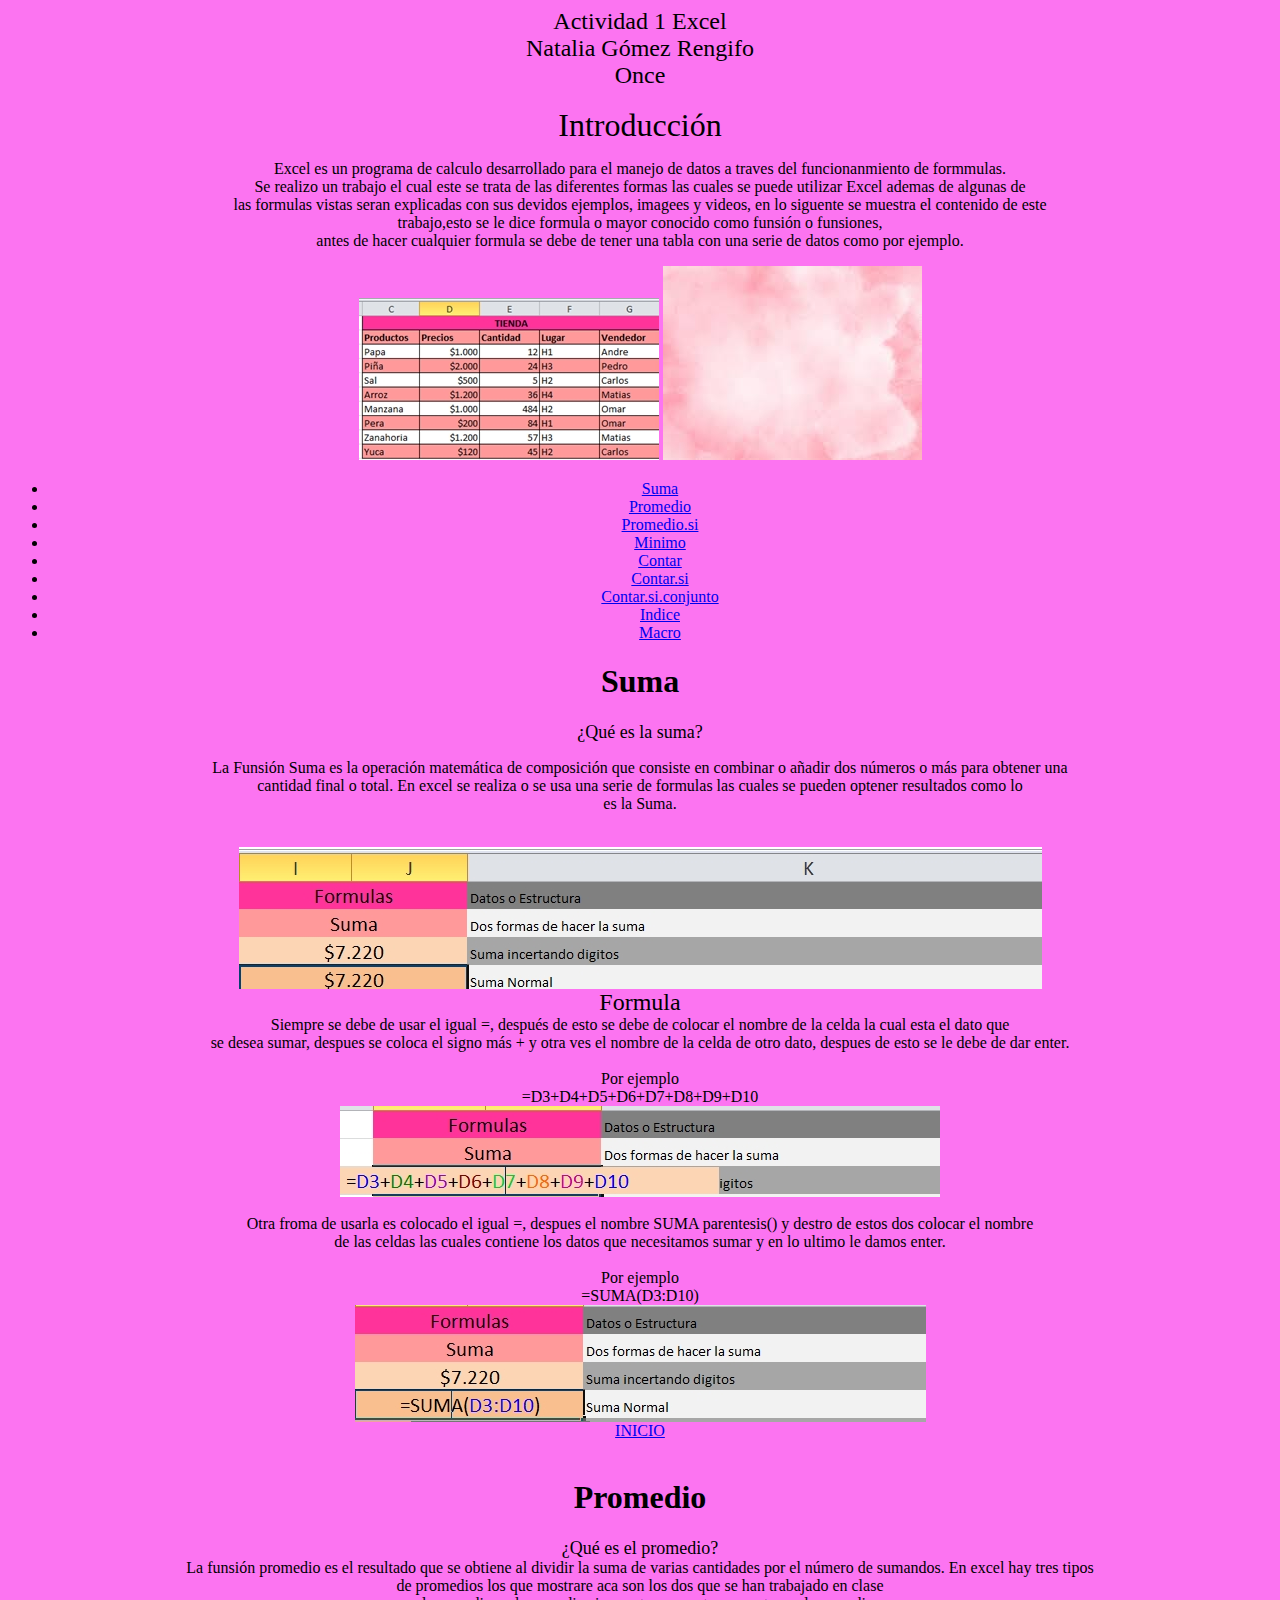
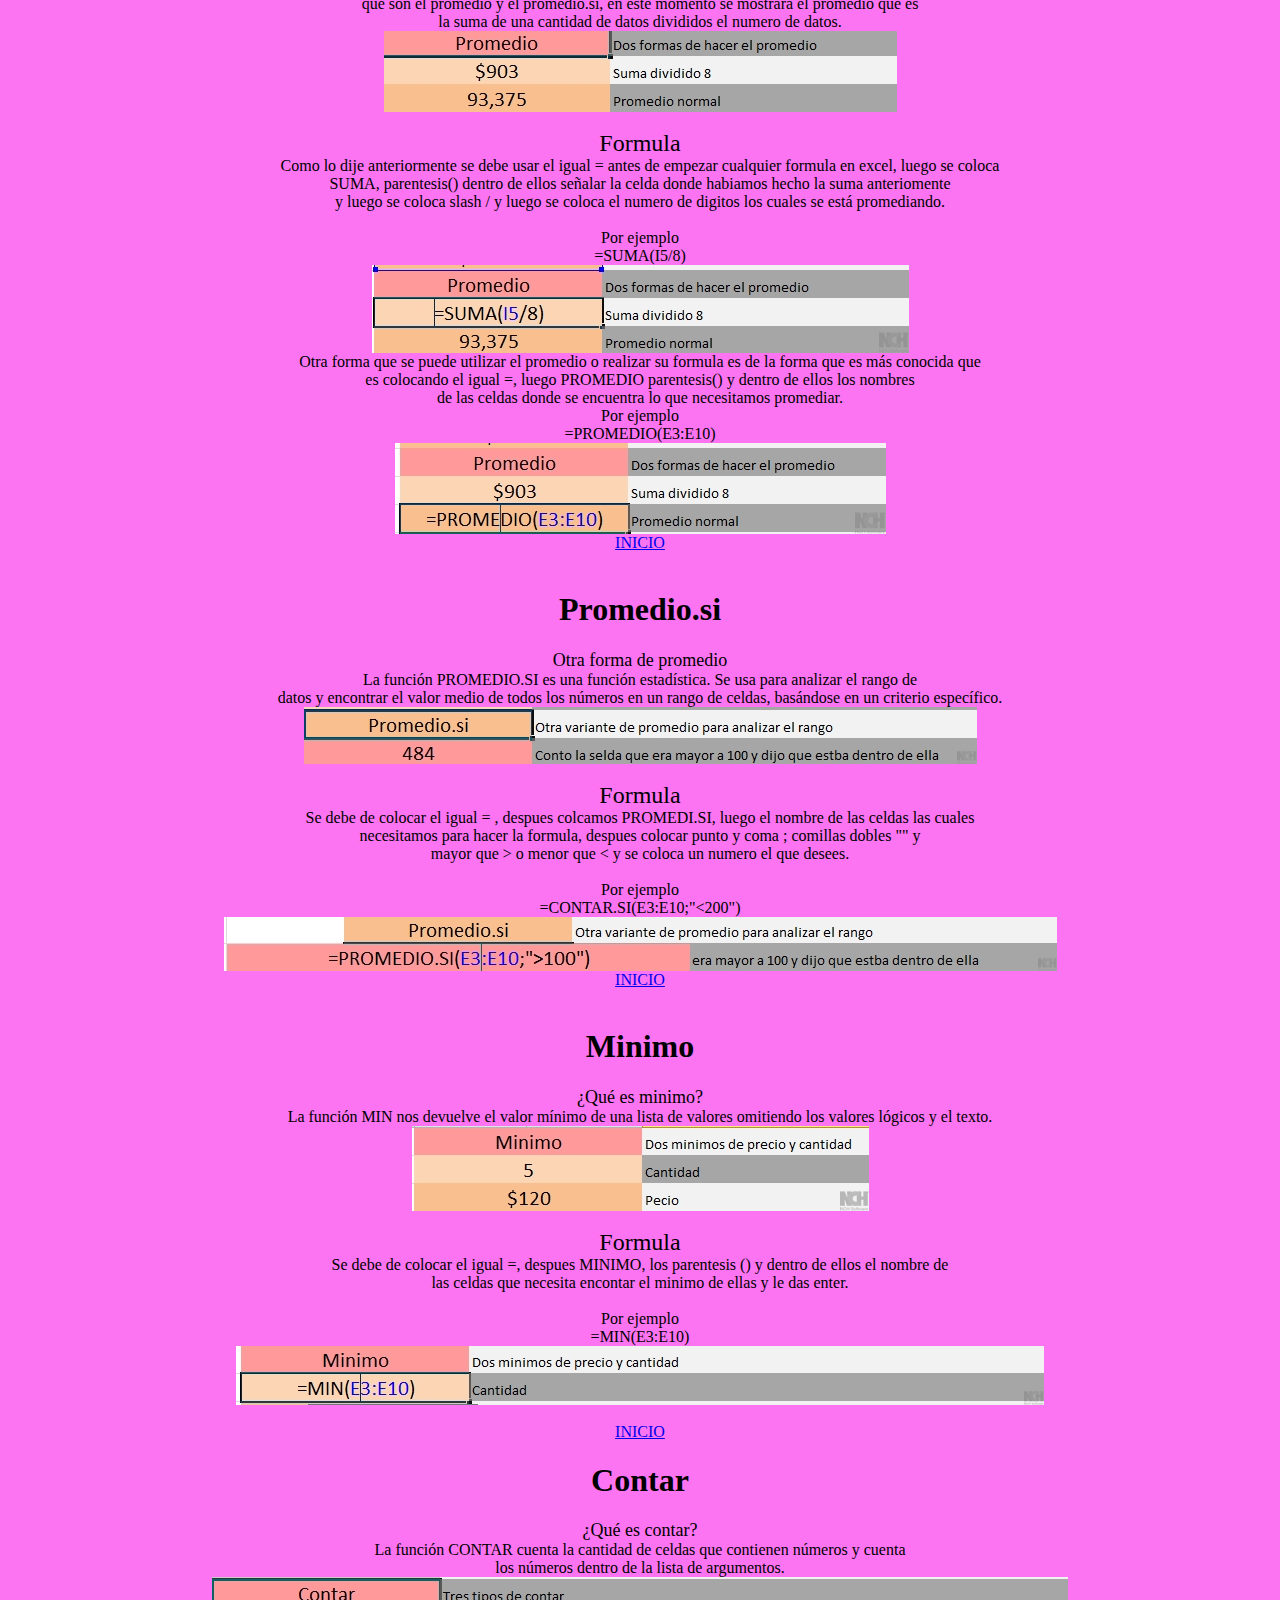
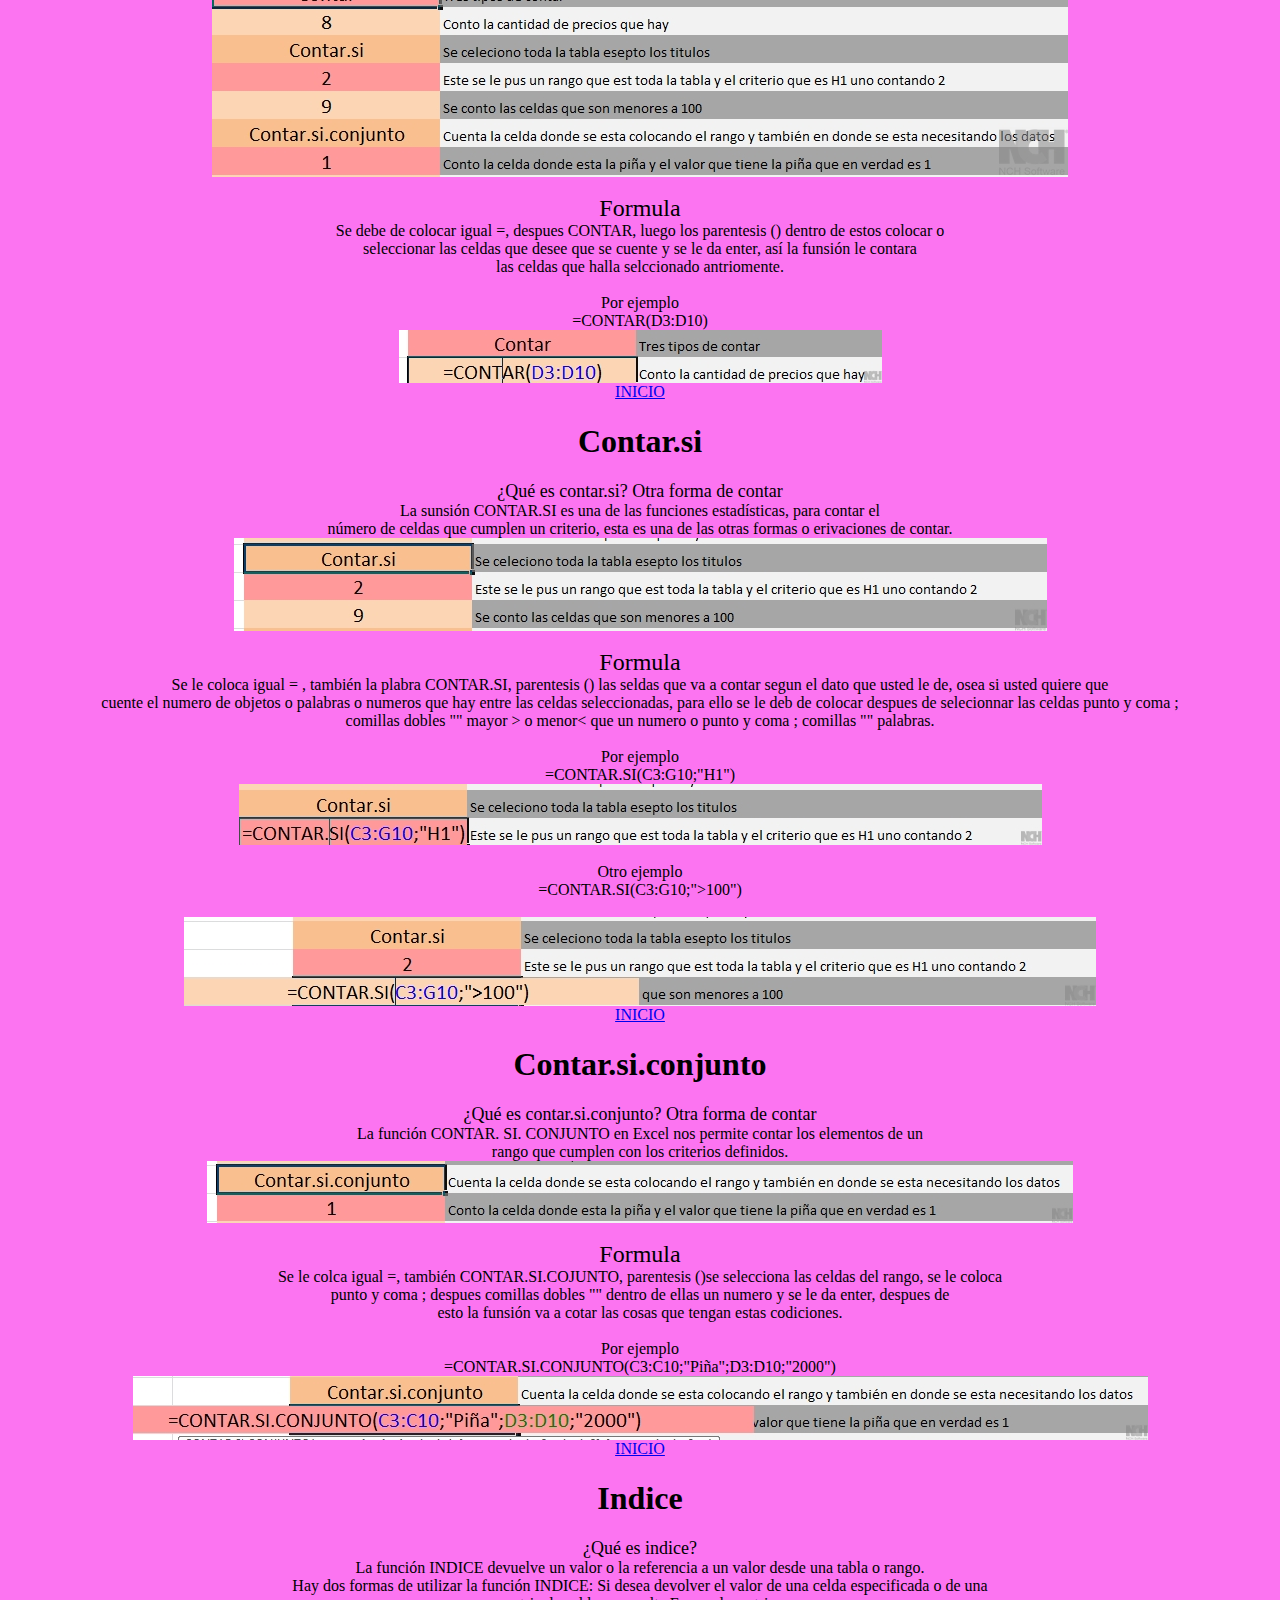
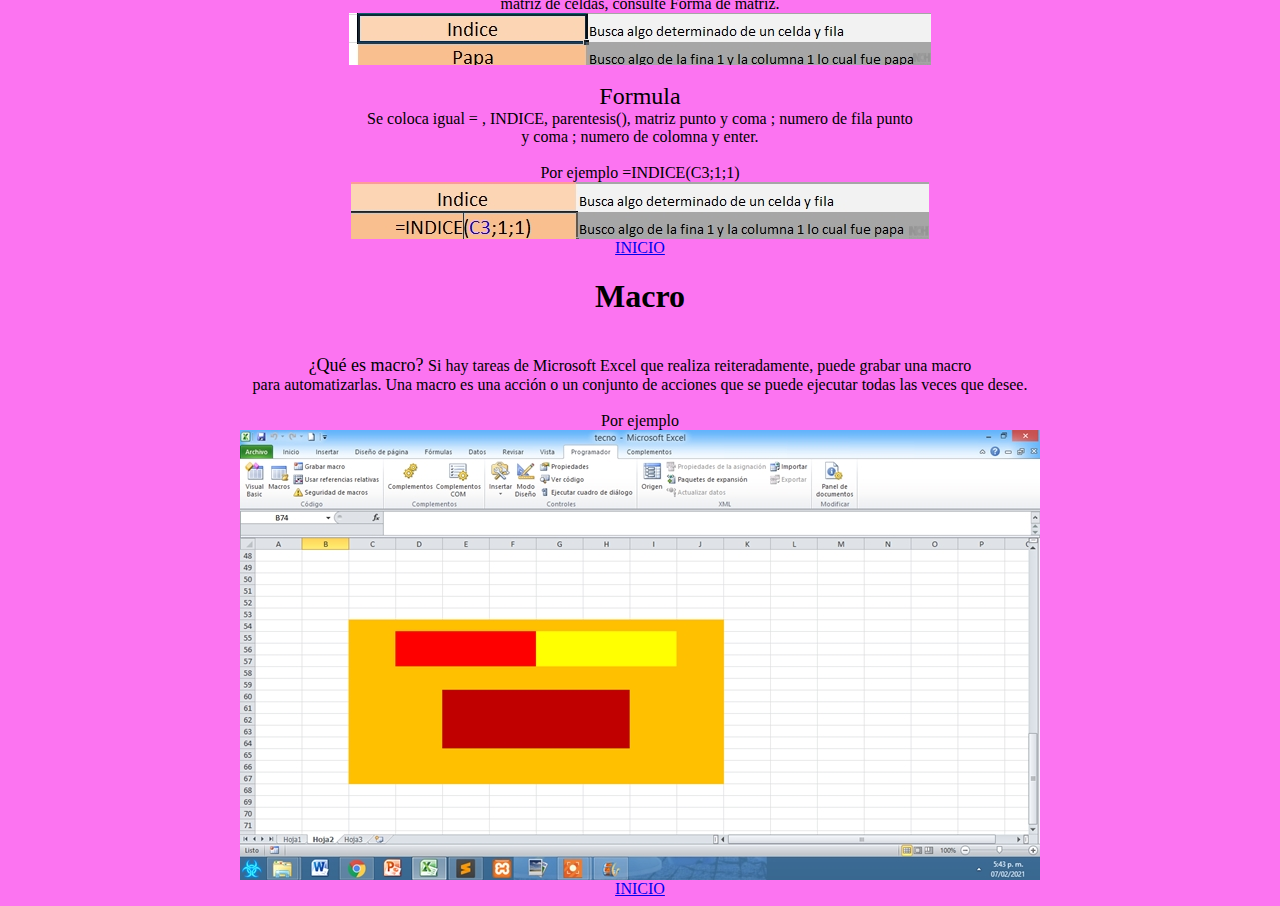
<file: index.html>
<html>
<head>
	<meta charset="utf-8">
	<title>Primer periodo</title>
	<link rel="stylesheet" href="estilo.css">
</head>
<style type="text/css">
  .menu {
    text-decoration: none;
    list-style: none;
  }
</style>
<body bgcolor="#FC74F1">
   <center>
      <font size="5" color="#000">Actividad 1 Excel</font>
    </center>
    <center>
      <font size="5" color="#000">Natalia Gómez Rengifo</font>
      <br>
      <font size="5" color="#000">Once</font>
      </center>
      <br>
      <center>
    <font size="6" color="#000">Introducción</font>
    </center>
    <center>
  <p>Excel es un programa de calculo desarrollado para el manejo de datos a traves del funcionanmiento de 
  formmulas. <br> Se realizo un trabajo el cual este se trata de las diferentes formas las cuales se puede utilizar Excel ademas de algunas de <br>las formulas vistas seran explicadas con sus devidos ejemplos, imagees y videos, en lo siguente se muestra el contenido de este<br> trabajo,esto se le dice formula o mayor conocido como funsión o funsiones, <br> antes de hacer cualquier formula se debe de tener una tabla con una serie de datos como por ejemplo.</p>
  <img src="Tabla.jpg">
      <img src="descarga.jpg">
      </center>
      <center>
    <div class="menu" id="inicio">
      <ul>
        <div>
        <li><a href="#Hola">Suma</a></li>
        </div>
        <div>
         <li><a href="#Hola2">Promedio</a></li>
         </div>
         <div>
          <li><a href="#Hola3">Promedio.si</a></li>
          </div>
          <div>
          <li><a href="#Hola4">Minimo</a></li>
          </div>
          <div>
          <li><a href="#Hola5">Contar</a></li>
          </div>
          <div>
          <li><a href="#Hola6">Contar.si</a></li>
        </div>
        <div>
          <li><a href="#Hola7">Contar.si.conjunto</a></li>
        </div>
        <div>
          <li><a href="#Hola8">Indice</a></li>
        </div>
        <div>
          <li><a href="#Hola9">Macro</a></li>
        </div>
      </ul>
    </div>
    </center>
      <center>
      <div>
   <h1 id="Hola">Suma</h1>
  <font size="4">¿Qué es la suma?</font>
   <p>La Funsión Suma es la operación matemática de composición que consiste en combinar o añadir dos números o más para obtener  una <br>cantidad final o total. En excel se realiza o se usa una serie de formulas las cuales se pueden optener resultados como lo<br> es la Suma. </P><br>
    <img src="Suma.jpg">
    <br>
  <font size="5">Formula</font><br>
  Siempre se debe de usar el igual =, después de esto se debe de colocar el nombre de la celda la cual esta el dato que<br> se desea sumar, despues se coloca el signo más + y otra ves el nombre de la celda de otro dato, despues de esto se le debe de dar enter.
  <br>
  <br>
  Por ejemplo
<br>
=D3+D4+D5+D6+D7+D8+D9+D10 
<br>
  <img src="Suma1.jpg">
  <br>
  <br>
  Otra froma de usarla es colocado el igual =, despues el nombre SUMA parentesis() y destro de estos dos colocar el nombre<br> de las celdas las cuales contiene los datos que necesitamos sumar y en lo ultimo le damos enter.
  <br>
  <br> 
  Por ejemplo 
  <br>
  =SUMA(D3:D10)
  <br>
  <img src="Suma2.jpg">
  <br>
    <a href="#inicio">INICIO</a>
</div>
</center>
 <br>
 <center>
  <div>
 <h1 id="Hola2">Promedio</h1>
 <font size="4">¿Qué es el promedio?</font><br>
La funsión promedio es el resultado que se obtiene al dividir la suma de varias cantidades por el número de sumandos. En excel hay tres tipos<br> de promedios los que mostrare aca son los dos que se han trabajado en clase <br>que son el promedio y el promedio.si, en este momento se mostrara el promedio que es<br> la suma de una  cantidad de datos divididos el numero de datos.
<br>
<img src="Promedio1.jpg">
<br>
<br>
<font size="5">Formula</font><br>
Como lo dije anteriormente  se debe usar el igual = antes de empezar cualquier formula en excel, luego se coloca <br>SUMA, parentesis() dentro de ellos señalar la celda donde habiamos hecho la suma anteriomente<br> y luego se coloca slash / y luego se coloca el numero de digitos los cuales se está promediando.
<br>
<br>
Por ejemplo
<br> 
=SUMA(I5/8)
<br>
<img src="Promedio.jpg">
<br>
Otra forma que se puede utilizar el promedio o realizar su formula es de la forma que es más conocida que <br>es colocando el igual =, luego PROMEDIO parentesis() y dentro de ellos los nombres<br> de las celdas donde se encuentra lo que necesitamos promediar.
<br>
Por ejemplo
<br>
=PROMEDIO(E3:E10)
<br>
<img src="Promedio3.jpg">
<br>
    <a href="#inicio">INICIO</a>
</div>
</center>
<br>
  <center>
    <div>
    <h1 id="Hola3">Promedio.si </h1>
 <font size="4">Otra forma de promedio</font>
 <br>
La función PROMEDIO.SI es una función estadística. Se usa para analizar el rango de<br> datos y encontrar el valor medio de todos los números en un rango de celdas, basándose en un criterio específico.
<br>
<img src="Promedio4.jpg">
<br>
<br>
<font size="5">Formula</font><br>
Se debe de colocar el igual = , despues colcamos PROMEDI.SI, luego el nombre de las celdas las cuales<br> necesitamos para hacer la formula, despues colocar punto y coma ; comillas dobles "" y <br>mayor que > o menor  que <  y se coloca un numero el que desees.
<br>
<br>
Por ejemplo
<br>
=CONTAR.SI(E3:E10;"<200")
<br>
<img src="Pomedio5.jpg">
<br>
 <a href="#inicio">INICIO</a>
</div>
  </center>
  <br>
  <center>
    <div>
      <h1 id="Hola4">Minimo </h1>
      <font size="4">¿Qué es minimo?</font>
      <br>
      La función MIN nos devuelve el valor mínimo de una lista de valores omitiendo los valores lógicos y el texto. 
      <br>
      <img src="Minimo.jpg">      <br>
      <br>
      <font size="5">Formula</font><br>
      Se debe de colocar el igual =, despues MINIMO, los parentesis () y  dentro de ellos el nombre de<br> las celdas que necesita encontar el minimo de ellas y le das enter.
      <br>
      <br>
      Por ejemplo
      <br>
     =MIN(E3:E10)
           <br>
      <img src="Minimo1.jpg">
      <br>
      <br>
       <a href="#inicio">INICIO</a>
    </div>
  </center>
  <center>
    <div>
      <h1 id="Hola5">Contar </h1>
      <font size="4">¿Qué es contar?</font>
      <br>
      La función CONTAR cuenta la cantidad de celdas que contienen números y cuenta<br> los números dentro de la lista de argumentos.
      <br>
      <img src="Contar.jpg">
      <br>
      <br>
      <font size="5">Formula</font><br>
      Se debe de colocar igual =, despues CONTAR, luego los parentesis () dentro de estos colocar o <br>seleccionar las celdas que desee que se cuente y se le da enter, así la funsión le  contara<br> las celdas que halla selccionado antriomente.
      <br>
      <br>
      Por ejemplo
      <br>
      =CONTAR(D3:D10)
      <br>
      <img src="Contar2.jpg">
      <br>
       <a href="#inicio">INICIO</a>
    </div>
  </center>
  <center>
    <div>
       <h1 id="Hola6">Contar.si </h1>
      <font size="4">¿Qué es contar.si? Otra forma de contar</font>
      <br>
     La sunsión CONTAR.SI es una de las funciones estadísticas, para contar el <br>número de celdas que cumplen un criterio, esta es una de las otras formas o erivaciones de contar.
      <img src="Contar1.jpg">
      <br>
      <br>
      <font size="5">Formula</font><br>
        Se le coloca igual = , también la plabra CONTAR.SI, parentesis () las seldas que va a contar segun el dato que usted le de, osea si usted quiere que <br>cuente el numero de objetos o palabras o numeros que hay entre las celdas seleccionadas, para ello se le deb de colocar despues de selecionnar las celdas punto y coma ;<br> comillas dobles "" mayor > o menor< que un numero o punto y coma ; comillas "" palabras.
        <br>
        <br>
      Por ejemplo
      <br>
      =CONTAR.SI(C3:G10;"H1")
      <br>
      <img src="Contar3.jpg">
      <br>
      <br>
      Otro ejemplo
      <br>
      =CONTAR.SI(C3:G10;">100")
      <br>
      <br>
      <img src="Contar4.jpg">
      <br>
      <a href="#inicio">INICIO</a>
    </div>
  </center>
  <center>
    <div>
       <h1 id="Hola7">Contar.si.conjunto </h1>
       <font size="4">¿Qué es contar.si.conjunto? Otra forma de contar</font>
       <br>
       La función CONTAR. SI. CONJUNTO en Excel nos permite contar los elementos de un<br> rango que cumplen con los criterios definidos.
       <br>
        <img src="Contar5.jpg">
           <br>
       <br>
       <font size="5">Formula</font><br>
       Se le colca igual =, también CONTAR.SI.COJUNTO, parentesis ()se selecciona las celdas del rango, se le coloca<br> punto y coma ; despues comillas dobles "" dentro de ellas un numero y se le da enter, despues de<br> esto la funsión va a cotar las cosas que tengan estas codiciones.
       <br>
       <br>
       Por ejemplo
       <br>
       =CONTAR.SI.CONJUNTO(C3:C10;"Piña";D3:D10;"2000")
       <br>
       <img src="Contar6.jpg">
       <br>
       <a href="#inicio">INICIO</a>
    </div>
  </center>
  <center>
    <div>
 <h1 id="Hola8">Indice </h1>
       <font size="4">¿Qué es indice? </font>
       <br>
       La función INDICE devuelve un valor o la referencia a un valor desde una tabla o rango.<br> Hay dos formas de utilizar la función INDICE: Si desea devolver el valor de una celda especificada o de una<br> matriz de celdas, consulte Forma de matriz.
       <br>
       <img src="Indice.jpg">
       <br>
       <br>
       <font size="5">Formula</font><br>
       Se coloca igual = , INDICE, parentesis(), matriz punto y coma ; numero de fila punto<br> y coma ; numero de colomna y enter.
       <br>
       <br>
       Por ejemplo
       =INDICE(C3;1;1)
       <br> 
       <img src="Indice1.jpg">
       <br>
       <a href="#inicio">INICIO</a>
    </div>
  </center>
  <center>
    <div>
   <h1 id="Hola9">Macro </h1><br>
   <font size="4">¿Qué es macro? </font>
   Si hay tareas de Microsoft Excel que realiza reiteradamente, puede grabar una macro<br> para automatizarlas. Una macro es una acción o un conjunto de acciones que se puede ejecutar todas las veces que desee. 
   <br>
   <br>
   Por ejemplo
   <br>
   <img src="Macro.jpg">
   <br>
   <a href="#inicio">INICIO</a>
   </div> 
</center>
</body>
</html>
</file>
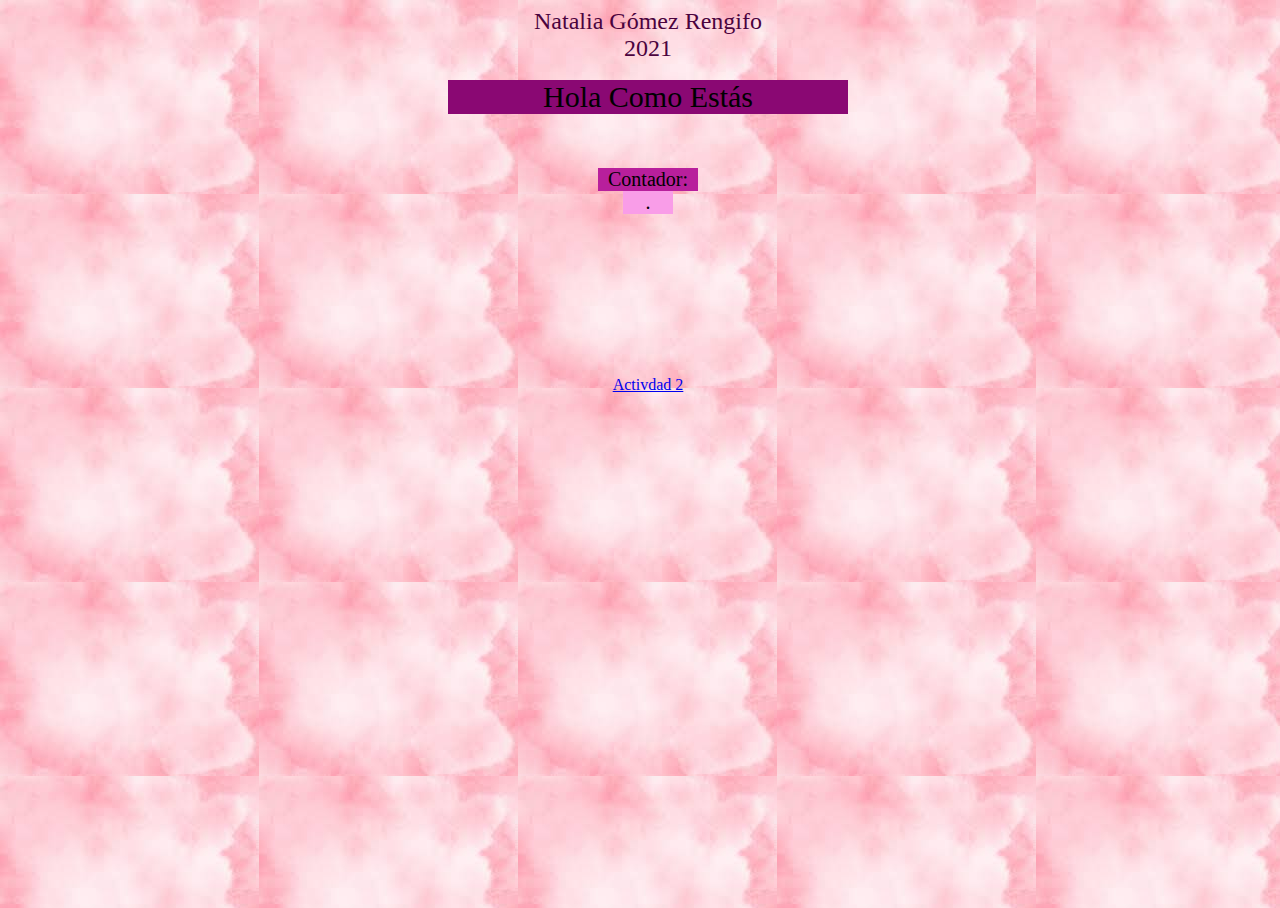
<file: 1.html>
<!DOCTYPE html>
<html>
<head>
	<title>Actividad 1 </title>
	<meta charset="utf-8">
	<link rel="stylesheet" href="stilo.css">
</head>
<body>
	<center>
		<font size="5" color="#4B033E">Natalia Gómez Rengifo</font>
		<br>
		<font size="5" color="#4B033E">2021</font>
		<br><br>
</center>
<center>
	<div class="conte" id="conta"><p1>Hola Como Estás</p1></div>
<script>
	var contador=0;
	var saludo=function(){
		("Hola Como Estás");
		contador++;
		if(contador==1)
		{
			clearInterval(Naty);
			var frr=document.getElementById('conta');
			frr.innerHTML="Esto Es Todo Muchas Gracias";
		}
	}
	var Naty=setInterval(saludo,10000);

	</script>
	<br>
	<br>
	<br>
	<div class="yo" id="pol">Contador:</div>
	<div class="eee" id=contan><p1>.</p1></div>
	<script>
		var cont=0;
		var conr=function(){
			(".");
			cont++;
			if (cont==1)
			{
				clearInterval(h);
				var n1=document.getElementById('contan');
				n1.innerHTML="10";
			}

		}
		var h=setInterval(conr,1000);

	</script>
	<br>
	<div class="eee" id=contan><p1></p1></div>
	<script>
		var conte=0;
		var con=function(){
			conte++;
			if (conte==1)
			{
				clearInterval(s);
				var n2=document.getElementById('contan');
				n2.innerHTML="9";
			}

		}
		var s=setInterval(con,2000);

	</script>
	<br>
	<div class="eee" id=contan><p1></p1></div>
	<script>
		var contr=0;
		var c=function(){
			contr++;
			if (contr==1)
			{
				clearInterval(a);
				var n3=document.getElementById('contan');
				n3.innerHTML="8";
			}

		}
		var a=setInterval(c,3000);

	</script>
	<br>
	<div class="eee" id=contan><p1></p1></div>
	<script>
		var cot=0;
		var co=function(){
			cot++;
			if (cot==1)
			{
				clearInterval(d);
				var n4=document.getElementById('contan');
				n4.innerHTML="7";
			}

		}
		var d=setInterval(co,4000);

	</script>
	<br>
	<div class="eee" id=contan><p1></p1></div>
	<script>
		var ct=0;
		var cr=function(){

			ct++;
			if (ct==1)
			{
				clearInterval(f);
				var n5=document.getElementById('contan');
				n5.innerHTML="6";
			}
           }
           var f=setInterval(cr,5000);
		
	</script>
	<br>
	<div class="eee" id=contan><p1></p1></div>
	<script>
		var g=0;
		var t=function(){
			g++;
			if (g==1)
			{
				clearInterval(k);
				var n6=document.getElementById('contan');
				n6.innerHTML="5";
			}
           }
           var k=setInterval(t,6000);
		
	</script>
	<br>
	<div class="eee" id=contan><p1></p1></div>
	<script>
		var d=0;
		var h=function(){
			d++;
			if (d==1)
			{
				clearInterval(n);
				var n7=document.getElementById('contan');
				n7.innerHTML="4";
			}
           }
           var n=setInterval(h,7000);
		
	</script>
	<br>
	<div class="eee" id=contan><p1></p1></div>
	<script>
		var ñ=0;
		var p=function(){
			ñ++;
			if (ñ==1)
			{
				clearInterval(j);
				var n8=document.getElementById('contan');
				n8.innerHTML="3";
			}
           }
           var j=setInterval(p,8000);
		
	</script>
	<br>
	<div class="eee" id=contan><p1></p1></div>
	<script>
		var ff=0;
		var o=function(){
			ff++;
			if (ff==1)
			{
				clearInterval(np);
				var n9=document.getElementById('contan');
				n9.innerHTML="2";
			}
           }
           var np=setInterval(o,9000);
		
	</script>
	<br>
	<div class="eee" id=contan><p1></p1></div>
	<script>
		var ñp=0;
		var ll=function(){
			ñp++;
			if (ñp==1)
			{
				clearInterval(ns);
				var n10=document.getElementById('contan');
				n10.innerHTML="1";
			}
           }
           var ns=setInterval(ll,10000);
		
	</script>

</center>
<center>
	<a href="2.html">Activdad 2</a>
</center>
</body>
</html>
</file>
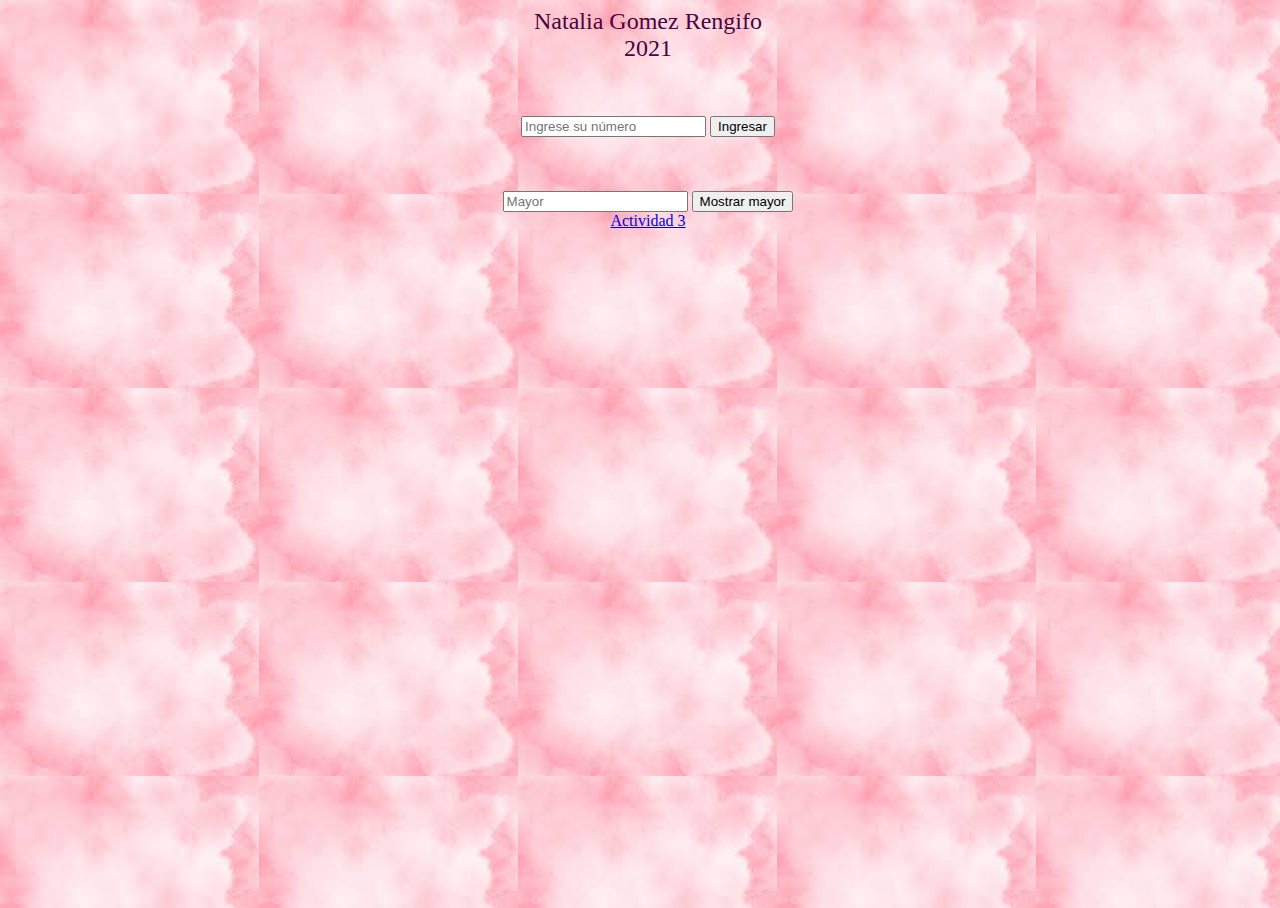
<file: 2.html>
<!DOCTYPE html>
<html>
<head>
	<title>Actividad 2</title>
	<link rel="stylesheet" type="text/css" href="stilo.css">
</head>
<body>
	<center>
		<font size="5" color="#4B033E">Natalia Gomez Rengifo</font>
		<br>
		<font size="5" color="#4B033E">2021</font>
		<br><br>
</center>
<br>
<br>
<center>
	<center>
		<div class="holi">
			<input type="number" name="entrada" placeholder="Ingrese su número" id="entrada">
			<input type="button" name="ingresar" value="Ingresar" id="ingresar" onclick="fingresa()">
		</div>
		<br>
		<br>
		<br>
		<div class="hola">
			<input type="number" name="resultado" id="resultado" placeholder="Mayor">
			<input type="button" name="mostrar" value="Mostrar mayor" id="mostrar" onclick="fmostrar()">
		</div>
	</center>
<script>
	var array=[];
var i=0;
var	mayor;
var a=document.getElementById('entrada');
function fingresa(){
	if(i<5)
	{
		if (i==0){
			mayor=parseInt(a.value);
		}
		else if(a.value>mayor)
		{
			mayor=parseInt(a.value);
		}
		console.log(mayor);
		i+=1;
		array[i]=a.value;
	}
		
}

function fmostrar()
{
	document.getElementById('resultado').value=mayor;
}


</script>
<a href="3.html">Actividad 3</a>
</body>
</html>
</file>
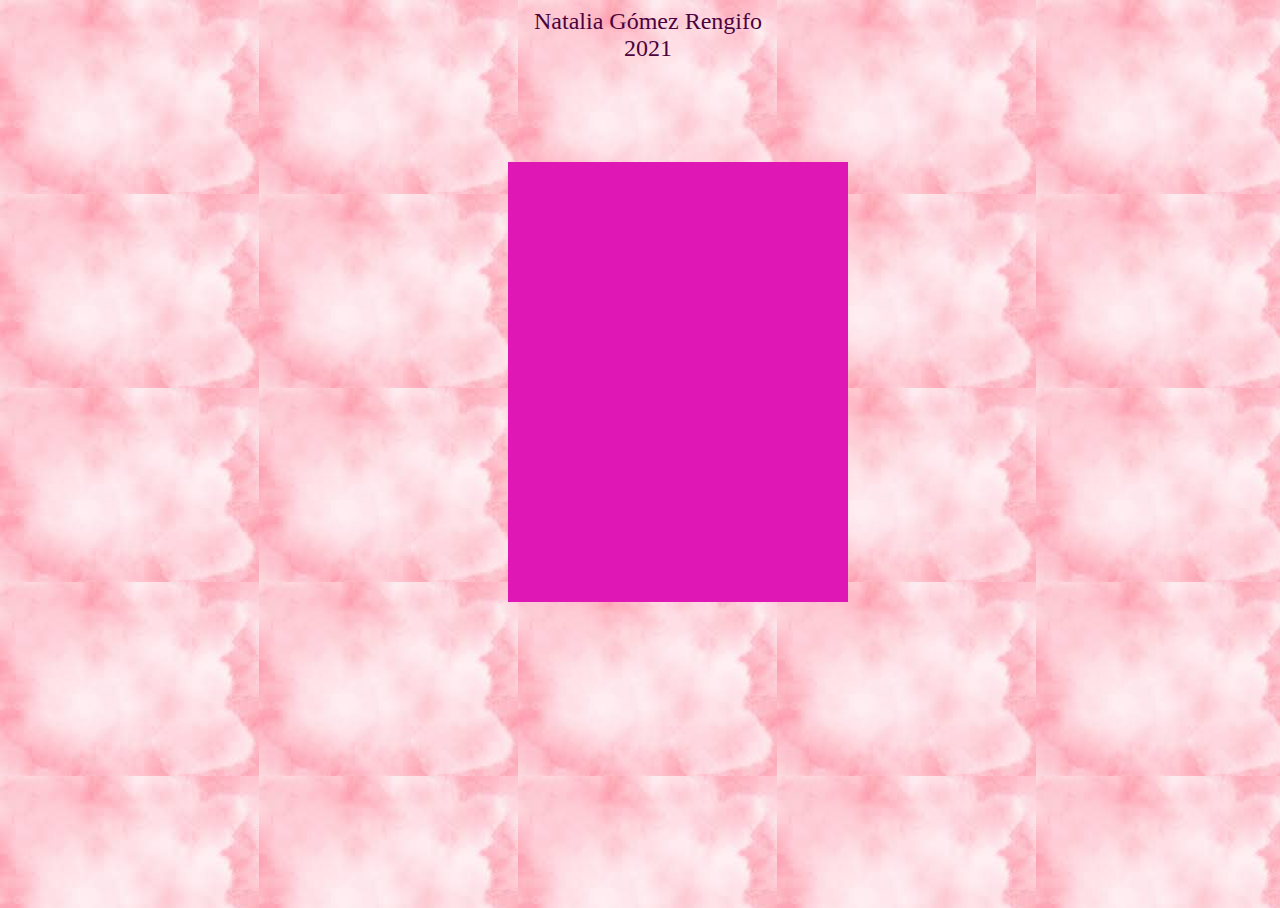
<file: 3.html>
<!DOCTYPE html>
<html>
<head>
	<title>Actividad 3</title>
	<link rel="stylesheet" type="text/css" href="stilo.css">
</head>
<body onmousemove="position(event)">
	<center>
		<font size="5" color="#4B033E">Natalia Gómez Rengifo</font>
		<br>
		<font size="5" color="#4B033E">2021</font>
</center>
		<div class="body">
			<div class="principal" id="div1">
			</div>
		</div>
<script>
	cdiv=document.getElementById('div1');
function position(event) {
	var x=event.clientX;
	var y=event.clientY;
	if (x>500&&x<840&&y>100&&y<550) {
			cdiv.className="principal2";
			cdiv.innerHTML="Estas Adentro";

	}
	else
	{
		cdiv.className="principal";
		cdiv.innerHTML="Estas Afuera";
	}
}
</script>
</body>
</html>
</file>
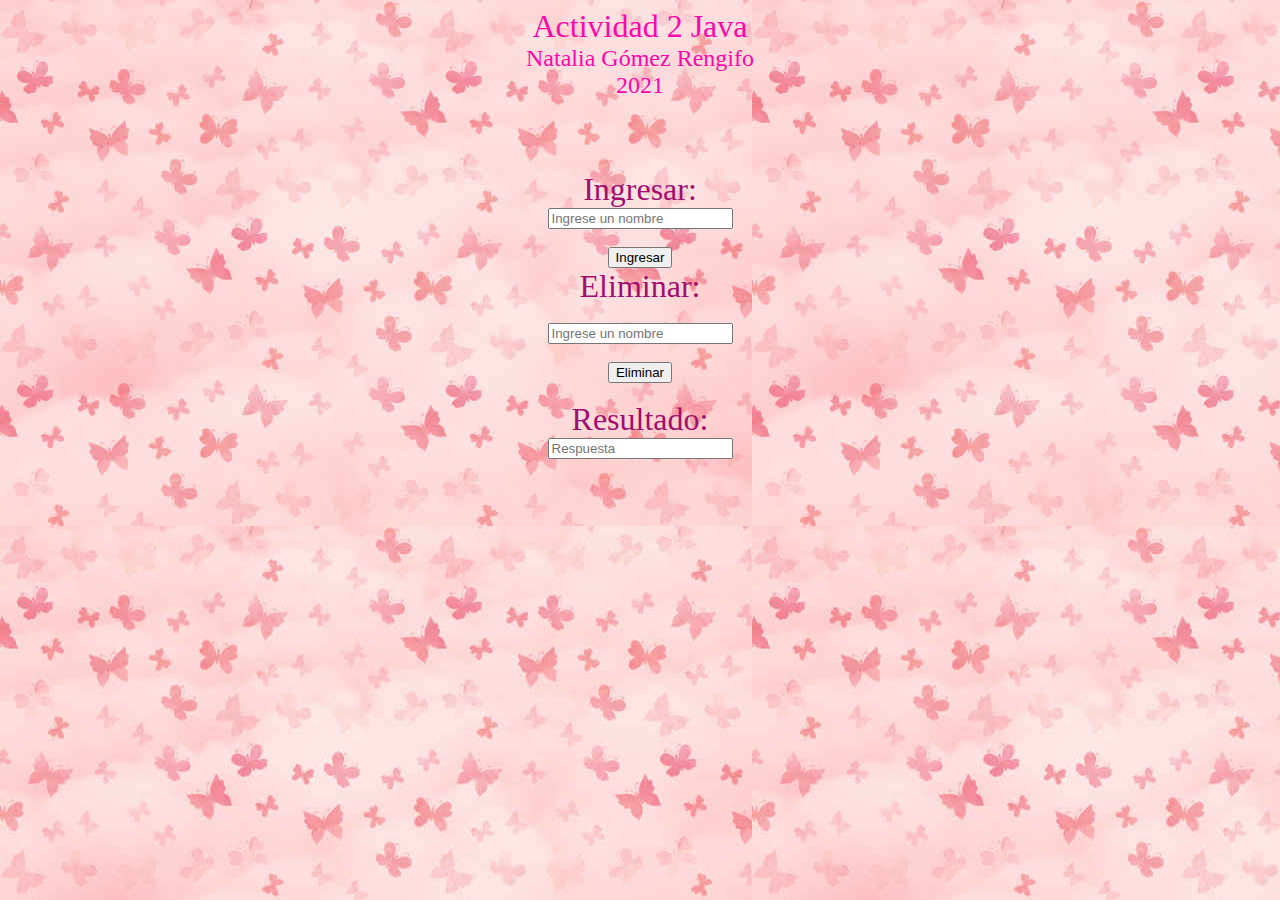
<file: Actividad 2.html>
<!DOCTYPE html>
<html>
<head>
	<title>Actidad 2 Java</title>
	<meta charset="UTF-8">
	<script src="java.js"></script>
</head>
<body background="Fondo.jpg">
	<center>
		<font size="6" color="#FA08AA">Actividad 2 Java</font>
		<br>
		<font size="5" color="#FA08AA">Natalia Gómez Rengifo</font>
		<br>
		<font size="5" color="#FA08AA">2021</font>
		<br><br><br><br><br>
	<form class="f1">
			<font size="6" color="#A00E6F">Ingresar:</font>
				<br>
		<input type="tex" id="nosotros" placeholder="Ingrese un nombre">
		<br><br>
		<input type="button" value="Ingresar" onclick="nop();">
	</form>
	<form class="f2">
			<font size="6" color="#A00E6F">Eliminar:</font>
			<br>
		<br>
		<input type="text" id="nos" placeholder="Ingrese un nombre">
		<br><br>
		<input type="button" value="Eliminar" onclick="no();">
		<br><br>
		<font size="6" color="#A00E6F">Resultado:</font>
		<br>
		<input type="text" id="res" placeholder="Respuesta">
	</form>
	</center>
</body>
</html>
</file>
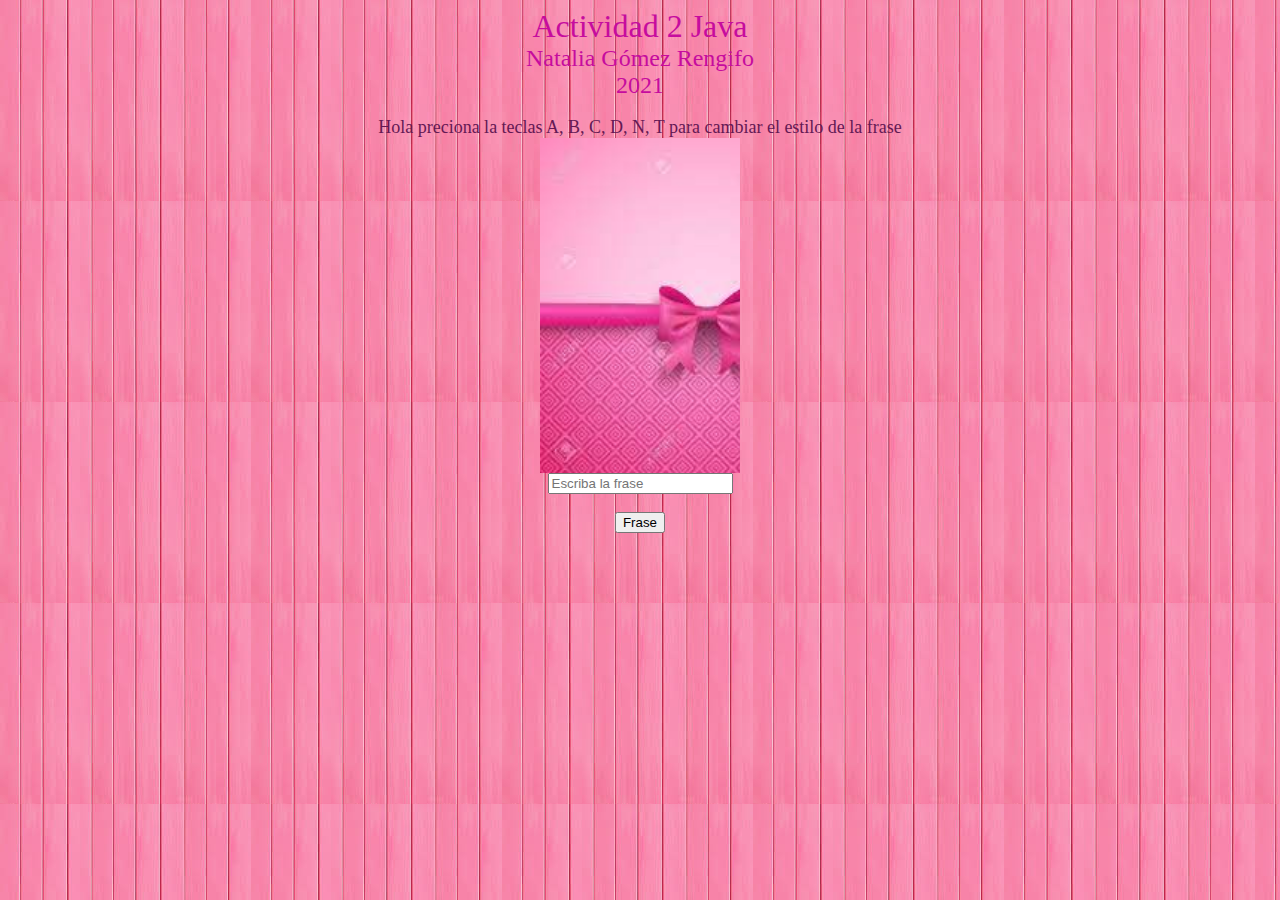
<file: actividad3.html>
<!DOCTYPE>
<html>
<head>
	<title></title>
	<link rel="stylesheet" type="text/css" href="stile.css">
	<meta charset="UTF-8">
</head>
<body  onkeypress="teclado();" background="12346.jpg">
<center>
		<font size="6" color="#C60C9E">Actividad 2 Java</font>
		<br>
		<font size="5" color="#C60C9E">Natalia Gómez Rengifo</font>
		<br>
		<font size="5" color="#C60C9E">2021</font>
		<br><br>
</center>
	<center > <font size="4" color="#641954">Hola preciona la teclas A, B, C, D, N, T para cambiar el estilo de la frase</font> </center>
             <center>
	<center>
		<div class="container" id="d1">
		</div>	
	</center>
	<center>
		<div class="operacion"> 
		    <center><input type="text" name="frase" placeholder="Escriba la frase" id="frrra"></center>
		    <br>
		<center><input type="button" name="buy" value="Frase" onclick="fr();"></center>
			</div>
	<div class="lobby">
              </center>
		</div>
	</center>
	<script src="javas.js">	
	</script>
</body>
</html>
</file>
<file: estilo.css>
}
.A{
	background: green;
	font-family: Old English Text MT;
	font-weight: 12px;
	font-style: bold;
	font-size: 19px;
}
</file>
<file: stilo.css>
body{

	background:url(descarga.jpg);
	position: absolute;
	top: 0px;
	left: 0px;	
	width: 100%; height: 100%;
}
.principal
{
	margin-left: 500px;
	margin-top: 100px;
	width: 300px; height: 400px;
	text-align: center;
	background:#DF17B5;
	font-size: xx-large;
	padding: 20px;
}

.principal2
{
	margin-left: 500px;
	margin-top: 100px;
	width: 300px; height: 400px;
	text-align: center;
	background-color:#FB80E1;
	font-size: xx-large;
	padding: 20px;
}


.conte{
	width: 400px;
	background: #8A0873;
	font-family: Bahnschrift Condensed;
	font-weight: 12px;
	font-style: bold;
	font-size: 30px;
}

.yo{
	width: 100px;
	background: #B81F9C;
	font-family: Bahnschrift Light;
	font-weight: 12px;
	font-style: bold;
	font-size: 20px;

}
.eee{
	width: 50px;
	background: #F99DE8;
	font-family: Bahnschrift Light;
	font-weight: 12px;
	font-style: bold;
	font-size: 20px;

}
</file>
<file: stile.css>
.container
{
	width: 200px; height: 300px;
	background: url(1.jpg);
	background-size: cover;
	transition: 0.5s;
	left: 35px;
	top: 30px;
	font-family: Arial;
	color: #524750;
	font-size: 70px;
	padding-top: 35px;
}

.B2
{
	width: 300px; height: 500px;
	background:url(2.jpg);
	transition: 0.5s;
	top: 30px;
	font-family: Brush Script MT;
	color: #524750;
	font-size: 70px;
	padding-top: 35px;
}

.B3
{
    width: 234px; height: 298px;
	background: url(4.jpg);
	transition: 0.5s;
	border-radius: 34px;
	top: 30px;
	font-family: Brush Script MT;
	color: #524750;
	font-size: 70px;
	padding-top: 35px;
}
.B4
{
    width: 200px; height: 300px;
	background: url(3.jpg);
	transition: 0.5s;
	border-radius: 34px;
	top: 30px;
   color: #524750;
   font-family: Bahnschrift Light SemiCondensed;
	font-size: 70px;
	padding-top: 35px;
}

.B5
{
    width: 400px; height: 300px;
	background: url(5.jpg);
	background-size: cover;
	transition: 0.5s;
	border-radius: 34px;
	top: 30px;
	color: #524750;
	font-family: Blackadder ITC;
	font-size: 70px;
	padding-top: 35px;

}

.B6
{
    width: 300px; height: 400px;
	background: url(6.jpg);
	background-size: cover;
	transition: 0.5s;
	border-radius: 34px;
	top: 30px;
	color: #524750;
	font-family: Arial Black;
	font-size: 70px;
	padding-top: 35px;
}
</file>
